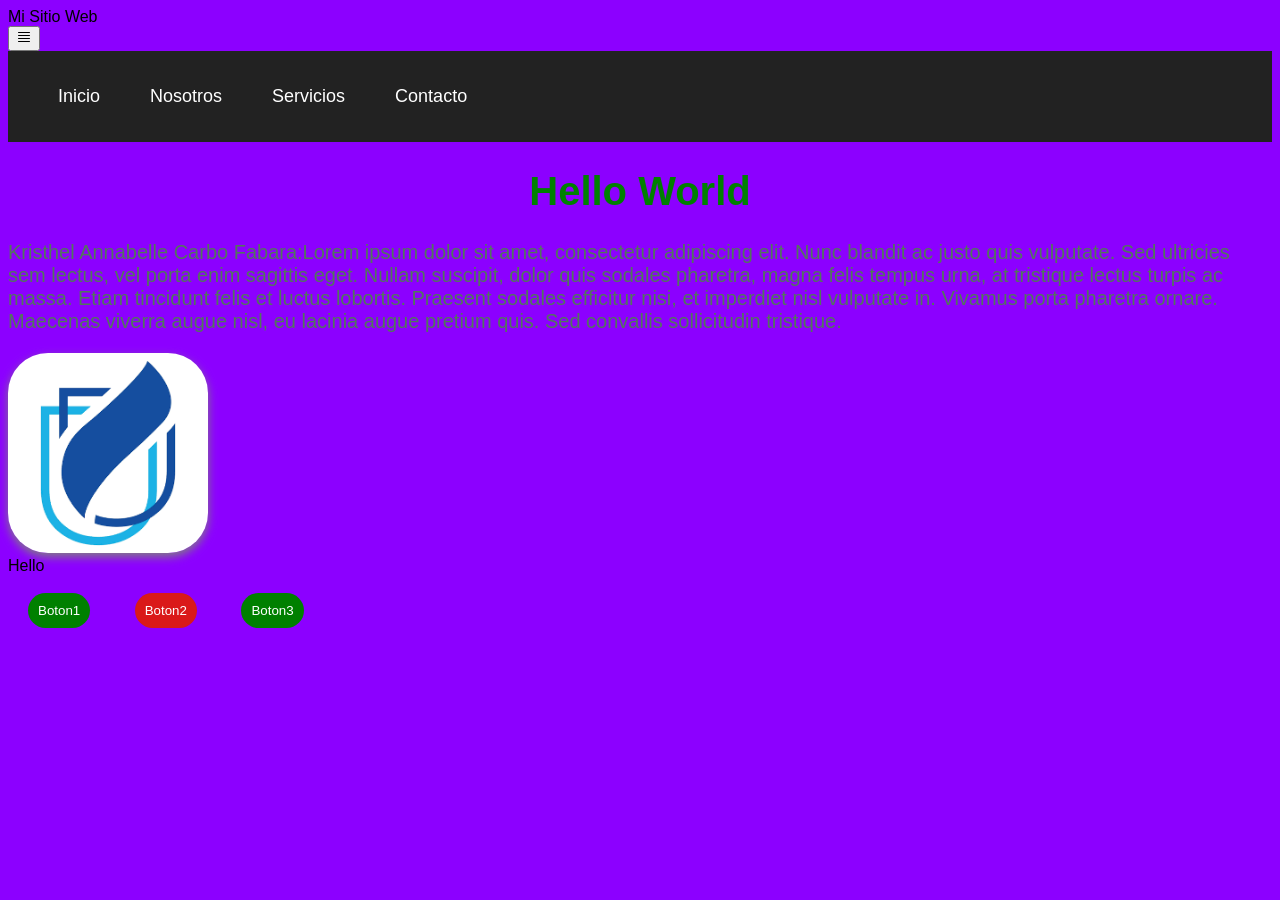
<file: PROYECTO CSS/index.html>
<!DOCTYPE html>
<html lang="en">
    <head>
        <meta charset="UTF-8" />
        <title>Title</title>
        <link rel="stylesheet" href="css/styles.css" />
        <script src="script.js"></script>
    </head>
    <body>
        <!-- Logo -->
<div class="logo">
    Mi Sitio Web
</div>
          <!--Menu para dispositivos moviles-->
            <button class="menu-hamburguesa" type="button" onclick="abrirMenu()">
          <svg xmlns="http://www.w3.org/2000/svg" width="16" height="16" fill="currentColor" class="bi bi-justify" viewBox="0 0 16 16">
  <path fill-rule="evenodd" d="M2 12.5a.5.5 0 0 1 .5-.5h11a.5.5 0 0 1 0 1h-11a.5.5 0 0 1-.5-.5m0-3a.5.5 0 0 1 .5-.5h11a.5.5 0 0 1 0 1h-11a.5.5 0 0 1-.5-.5m0-3a.5.5 0 0 1 .5-.5h11a.5.5 0 0 1 0 1h-11a.5.5 0 0 1-.5-.5m0-3a.5.5 0 0 1 .5-.5h11a.5.5 0 0 1 0 1h-11a.5.5 0 0 1-.5-.5"/>
</svg>
            </button>
<!-- Menú -->
        <nav>
    <ul>
        <li><a href="#inicio">Inicio</a></li>
        <li><a href="#nosotros">Nosotros</a></li>
        <li><a href="#servicios">Servicios</a></li>
        <li><a href="#contacto">Contacto</a></li>
    </ul>
</nav>
        <h1 class="title">Hello World</h1>
        <p>Kristhel Annabelle Carbo Fabara:Lorem ipsum dolor sit amet, consectetur adipiscing elit. Nunc blandit ac justo quis vulputate. Sed ultricies sem lectus, vel porta enim sagittis eget. Nullam suscipit, dolor quis sodales pharetra, magna felis tempus urna, at tristique lectus turpis ac massa. Etiam tincidunt felis et luctus lobortis. Praesent sodales efficitur nisi, et imperdiet nisl vulputate in. Vivamus porta pharetra ornare. Maecenas viverra augue nisl, eu lacinia augue pretium quis. Sed convallis sollicitudin tristique.</p>
       <img src="Image/imagen123.png">
        <div id="mainDiv">Hello </div>
        <br />
        
       
<button class="Boton1" onclick="buttonClicked()">Boton1</button>
<button class="Boton2" onclick="buttonClicked()">Boton2</button>
<button class="Boton3" onclick="buttonClicked()">Boton3</button>
    </body>
</html>
</file>
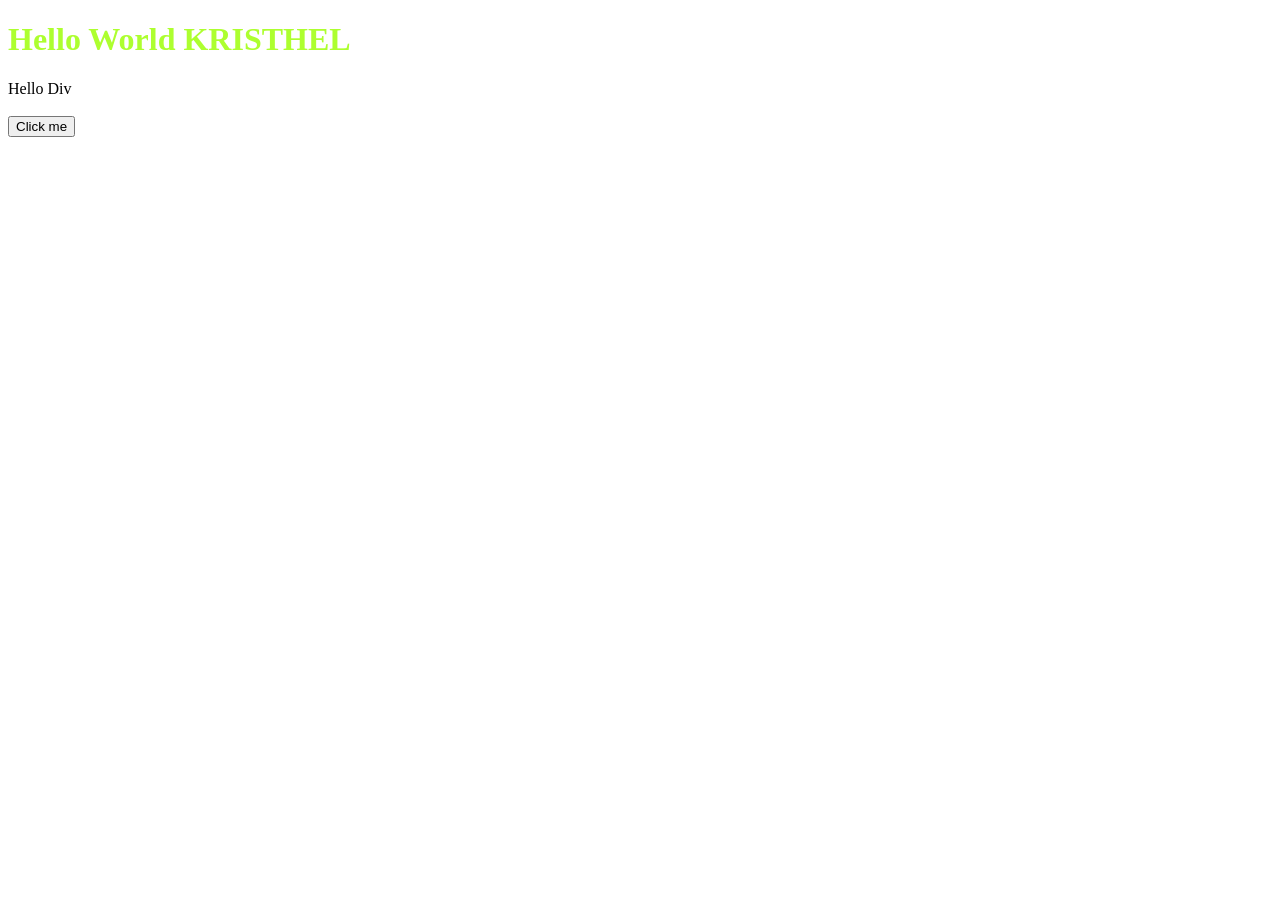
<file: SESION01/index.html>
<!DOCTYPE html>
<html lang="en">
    <head>
        <meta charset="UTF-8" />
        <title>Ecotec On-Line Bimestre_5</title>
        <link rel="stylesheet" href="Css/styles.css" />
        <script src="Js/script.js"></script>
    </head>
    <body>
        <h1 class="title">Hello World KRISTHEL</h1>
        <div id="mainDiv">Hello Div</div>
        <br />
        <button onclick="buttonClicked()">Click me</button>
    </body>
</html>
</file>
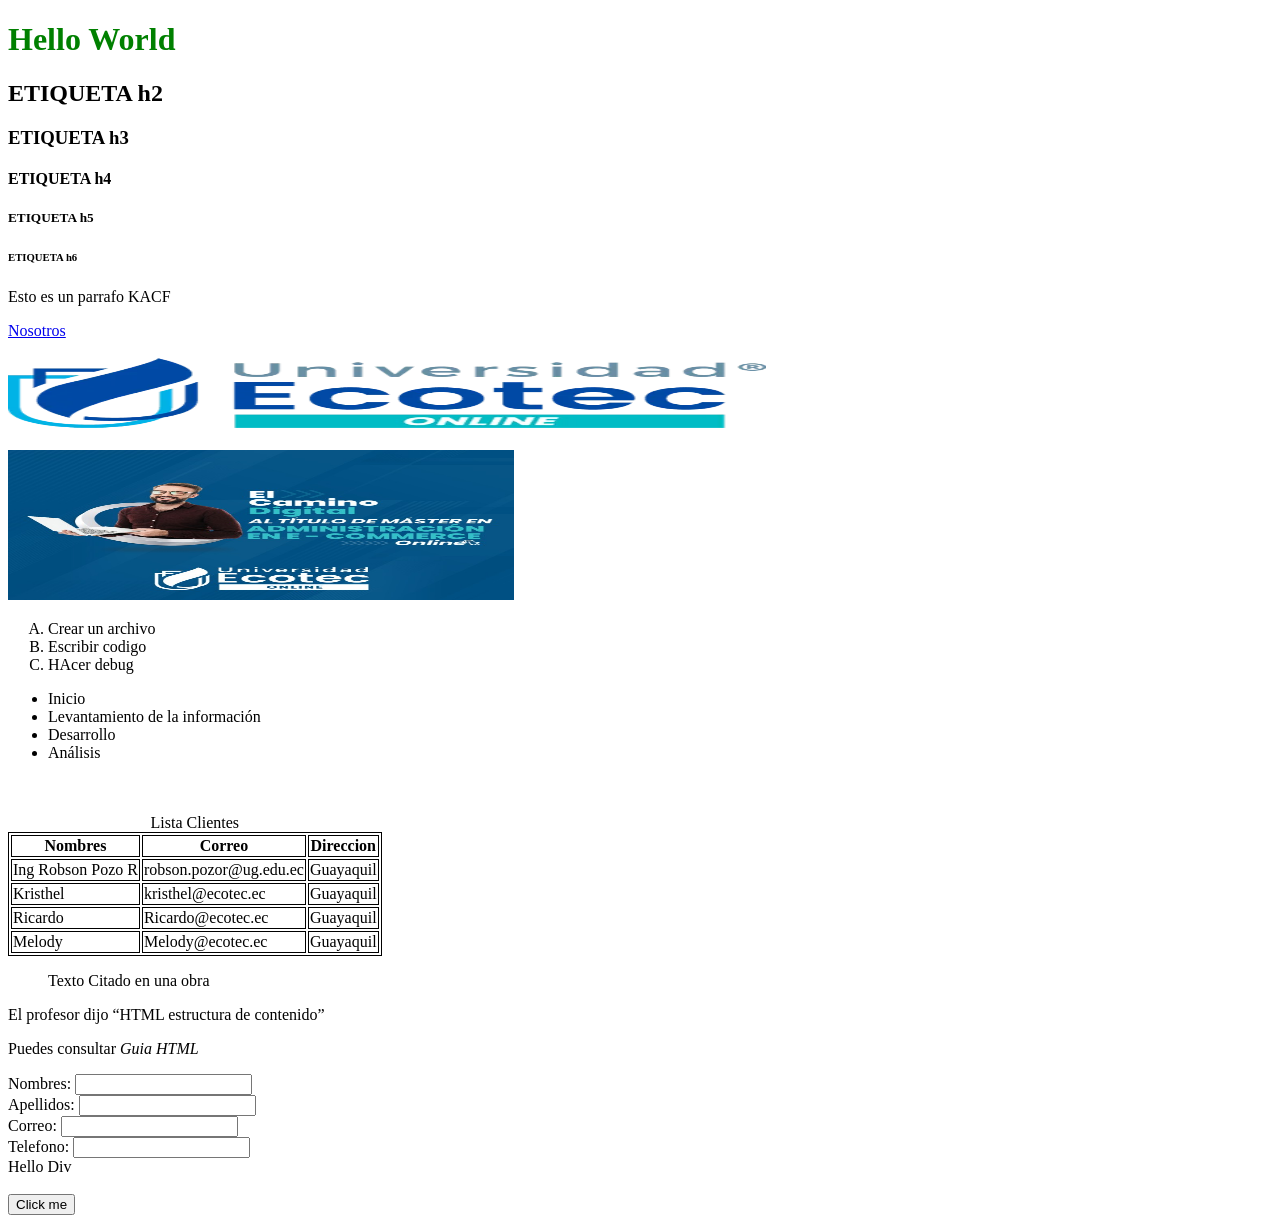
<file: Sesion02/index.html>
<!DOCTYPE html>
<html lang="en">
    <head>
        <meta charset="UTF-8" />
        <title>Title</title>
        <link rel="stylesheet" href="styles.css" />
        <script src="script.js"></script>
        <style>
            table,th,td{
                border: 1px solid black;
            }
        </style>
    </head>
    <body>
        <h1 class="title">Hello World</h1>
        
        <h2> ETIQUETA h2 </h2>
        <h3> ETIQUETA h3 </h3>
        <h4> ETIQUETA h4 </h4>
        <h5> ETIQUETA h5 </h5>
        <h6> ETIQUETA h6 </h6>
        
         <p> Esto es un parrafo KACF </p>
<a href="Nosotroskcf.html"> Nosotros </a>
<br>
<br>
    <img alt="Logo ecotec" width="60%" height="70 px"  src="img/ECOTEC.KRISTHEL.webp" >
<br>
<br>
        <img alt="Ejemkris" width="40%" height="150 px"  src="img/imagen%20ejemplo%20kris2.jfif" >
        <!--Listas Ordenadas-->
        <ol type="A">
            <li>Crear un archivo</li>
            <li>Escribir codigo</li>
            <li>HAcer debug</li>
        </ol>
        <!--Listas Desordenadas-->
        <ul>
           <li>Inicio</li>
            <li>Levantamiento de la información </li>
            <li>Desarrollo</li>
            <li>Análisis</li>
        </ul>
        
        <br>
<br>

         <!--Tablas-->
        <table   >
        <caption> Lista Clientes</caption>
        <tr>
        <th scope="col">Nombres </th>                
        <th>Correo</th>
        <th>Direccion</th>
       </tr>    
        <tr> <td> Ing Robson Pozo R</td>
        <td> robson.pozor@ug.edu.ec</td>
        <td>Guayaquil</td>
        </tr>
        <tr>
        <td> Kristhel</td>
        <td> kristhel@ecotec.ec</td>
        <td>Guayaquil</td>
        </tr>
        <tr>
        <td> Ricardo</td>
        <td> Ricardo@ecotec.ec</td>
        <td>Guayaquil</td>
        </tr>
        <tr>
        <td> Melody</td>
        <td> Melody@ecotec.ec</td>
        <td>Guayaquil</td>
        </tr>
            
            
        </table>
        
         <!--Cita extensa-->
        <blockquote>
        <p>Texto Citado en una obra</p>
        </blockquote>
        
          <!--Cita corta en un párrafo-->
        <p>
        El profesor dijo <q>HTML estructura  de contenido</q>
        </p>
     <!--identifica el titulo de la obra citada-->
        <p> 
        Puedes consultar <cite> Guia HTML</cite>
        </p>
        
        
           <!--Formularios-->
        <form>
            <label for="nombres">Nombres:</label>
            <input type="text" name="nombres"  id="nombres"> <br>
            <label for="apellidos">Apellidos:</label>
            <input type="text" name="apellidos"  id="apellidos"><br>
            <label for="apellidos">Correo:</label>
            <input type="email"><br>
            <label for="telefono">Telefono:</label>
            <input type="tel"><br>

        
        
        </form>
         <!--fin Formularios-->
        <!--Tener más de 2 etiquetas de h1 es mala practica de programación-->
        <!--<h1 OTRO TÍTULO</h1>
        <h1 OTRO TÍTULO</h1>-->
        <!--CREAR ETIQUETAS NO ES UNA BUENA PRACTICA-->
        <!--<KC> ESTA ES UNA ETIQUETA CREADA</KC>-->
        
        <div id="mainDiv">Hello Div</div>
        <br />
        <button onclick="buttonClicked()">Click me</button>
    </body>
</html>
</file>
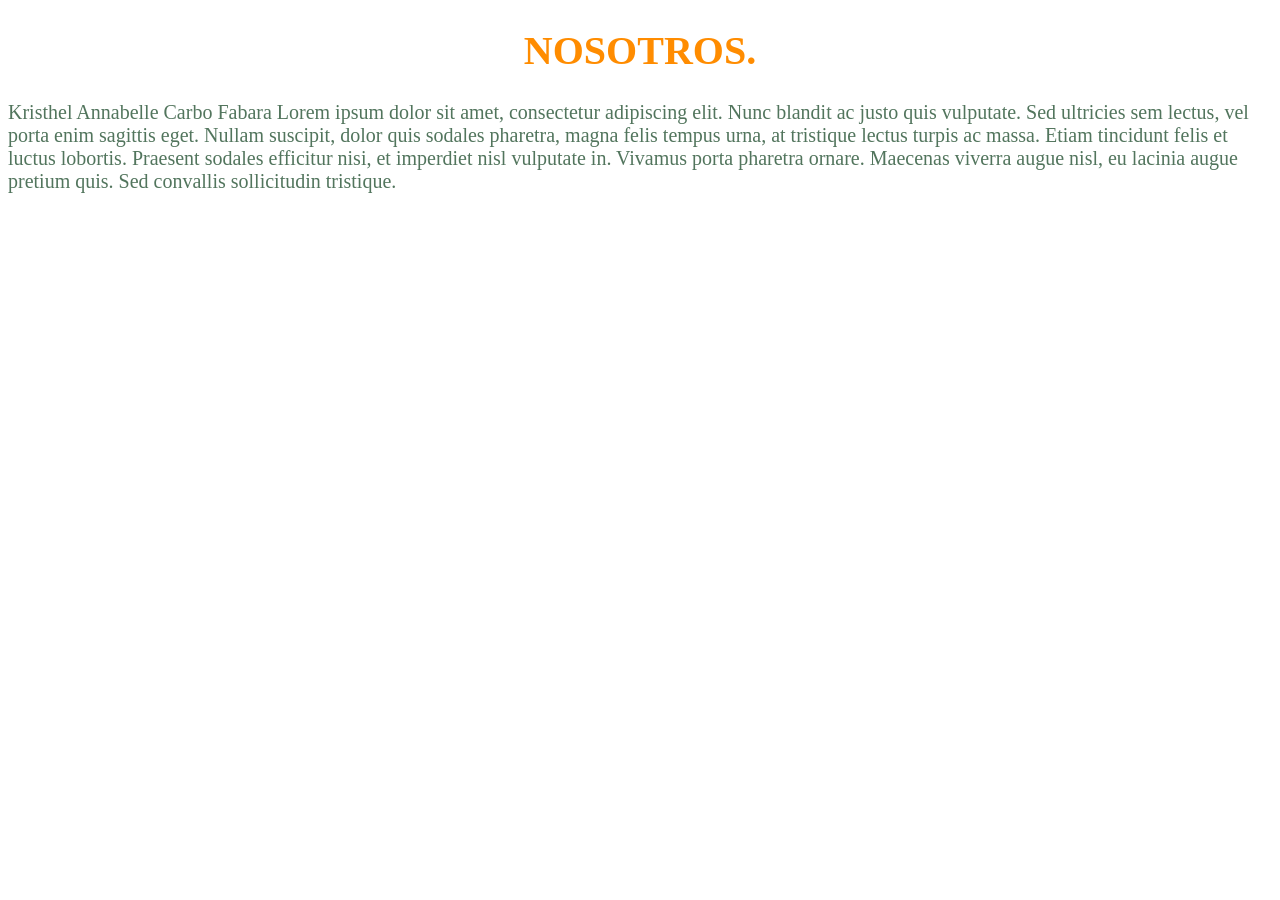
<file: PROYECTO CSS/Nosotros.html>
<!DOCTYPE html>
<html lang="en">
    <head>
        <meta charset="UTF-8" />
        <title>Nosotros</title>
 <link rel="stylesheet" href="css/nosotros.css" />
 </head>
    <body>
        <h1>NOSOTROS.</h1>
<p> Kristhel Annabelle Carbo Fabara Lorem ipsum dolor sit amet, consectetur adipiscing elit. Nunc blandit ac justo quis vulputate. Sed ultricies sem lectus, vel porta enim sagittis eget. Nullam suscipit, dolor quis sodales pharetra, magna felis tempus urna, at tristique lectus turpis ac massa. Etiam tincidunt felis et luctus lobortis. Praesent sodales efficitur nisi, et imperdiet nisl vulputate in. Vivamus porta pharetra ornare. Maecenas viverra augue nisl, eu lacinia augue pretium quis. Sed convallis sollicitudin tristique.</p>
   
</body>
</html>
</file>
<file: PROYECTO CSS/css/styles.css>
/* Selectores de etiquetas */

body {
    background-color: #8c00ff;
    font-family: Arial, Helvetica, sans-serif;
}
.title {
    color: green;
}
h1 {
    color: darkorange;
    font-size: 40px;
    text-align: center;
}
p {
    color: hsl(139, 18%, 39%);
    font-size: 20px;
   
}
.Boton1 {
    background-color: green;
    color: white;
 padding: 10px;
     margin-right: 20px;
    margin-left: 20px;
    border: none;
border-radius: 20px;
cursor: pointer;
}
.Boton2 {
    background-color: #da1919;
    color: white;
 padding: 10px;
     margin-right: 20px;
    margin-left: 20px;
    border: none;
border-radius: 20px;
}
.Boton3 {
    background-color: green;
    color: white;
 padding: 10px;
margin-right: 20px;
    margin-left: 20px;
    border: none;
    border-radius: 20px;
    transform: scale(1.);
    
}
img {
    width: 200px;
    border-radius: 20%;
    object-fit: cover;
    box-shadow: 0 4px 10px gray;
}
/* Estilo para el menu */

nav {
    background-color: #222;
    padding: 15px;
     display: flex;
    justify-content: space-between;
     align-items: center;
}

nav ul {
    list-style: none; /* Elimina las viñetas */
    display: flex; /* Coloca los elementos en fila */
    gap: 20px; /* Crea espacio entre cada opción */
    justify-content: center;
    margin: 10px;
    padding: 10px;
}

nav a {
    color: white;
    text-decoration: none;
    font-size: 18px;
    padding: 10px 15px;
    border-radius: 8px;
    transition: 4s;
}
nav a:hover {
    background-color: #c300ff;
    color: black;
transform: translateY(-20xp);
    /* Logo */
/* Logo */
.logo {
    color: white;
    font-size: 24px;
    font-weight: bold;
}
    @media (max-width: 700px) {

    nav {
        background-color: #285572;
    }

    nav ul {
        display: none;
    }

    .menu-hamburguesa {
        display: block;
    }
}
    /* Boton de Menu Movil */
.menu-hamburguesa{
    
    display: none;
    background: none;
    border: none;
    color:white;
    font-size: 28px;
    cursor: pointer;
}
    /*
   Diseño Responsive pantallas de hasta 700 px */

@media(max-width:700px){
    
    nav{
        background-color: #285572;
    }
    
    nav ul{
        display: none;
    }
    
    .menu-hamburguesa{
        display: block;
    }
    .title{
        font-size: 26px;
        padding: 16px;
    }
    
    nav ul.activo{
        display: flex;
        flex-direction: column;
        gap: 15px;
    }
    nav{
        flex-wrap: wrap;
    }
    nav ul{
        width: 100%;
    }
    
}

  }
</file>
<file: SESION01/Css/styles.css>
.title {
    color: greenyellow;
}
</file>
<file: Sesion02/styles.css>
.title {
    color: green;
}
</file>
<file: PROYECTO CSS/css/nosotros.css>
.title {
    color: green;
}
h1 {
    color: darkorange;
    font-size: 40px;
    text-align: center;
}
p {
    color: hsl(139, 18%, 39%);
    font-size: 20px;
}
</file>
